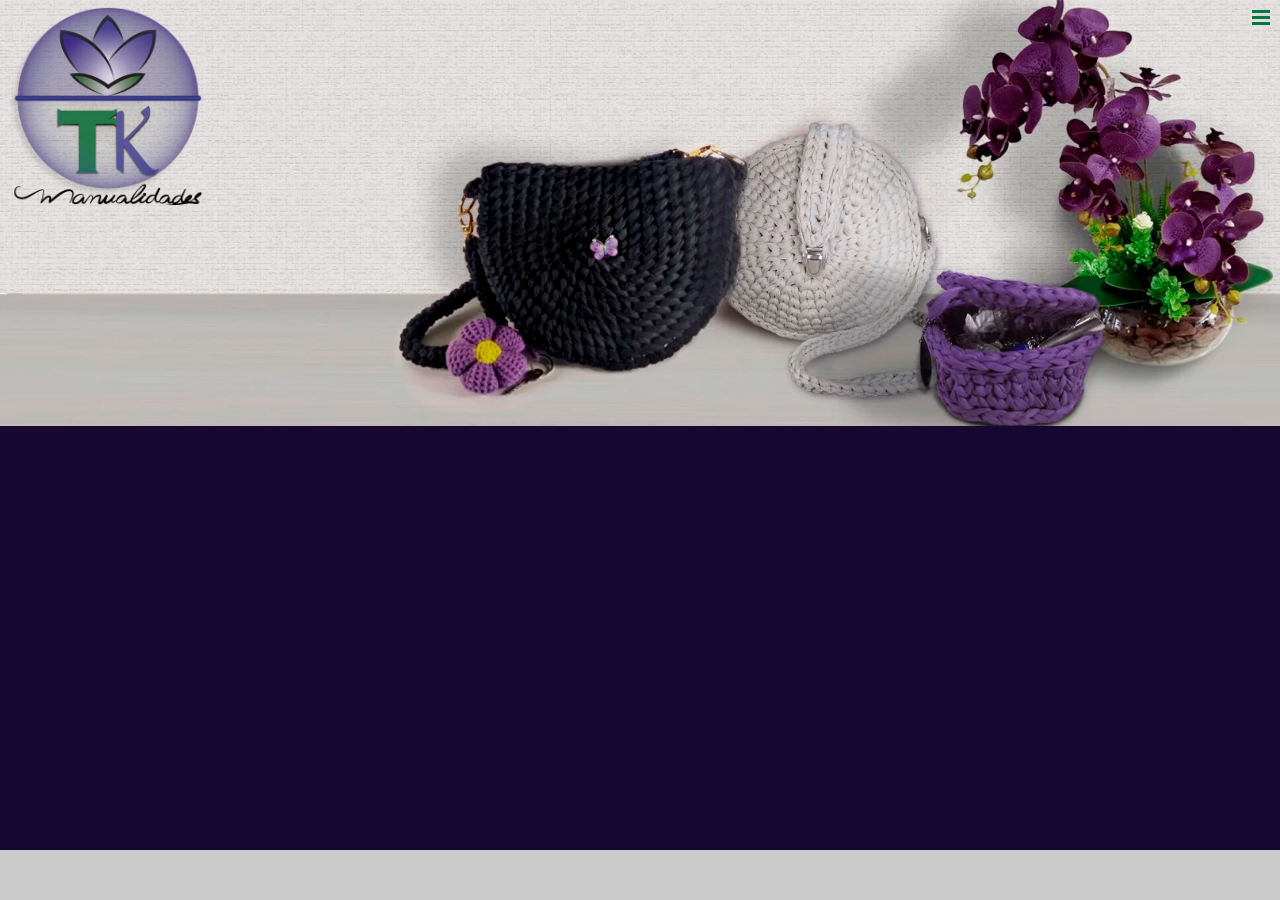
<file: index.html>
<!DOCTYPE html>
<html>
<head>
	<meta charset="utf-8">
	<meta name="viewport" content="width=device-width, initial-scale=1">
	<script type="text/javascript" src="js/jquery-3.6.3.min.js"></script>
	<script src="js/header.js" type="text/javascript" defer></script>
	<link rel="stylesheet" type="text/css" href="css/estilo.css">
	<title>TK Manualidades</title>
</head>
<body>
<!--<img src="https://docs.google.com/uc?id=1T09NWY5THI5cgc24wxGMBcCitCXO4Il6">-->
<header-primario></header-primario>
<div class="banner">
<div class="bannerslide-container">
<div class="banner-container fade">
<img src="imagens/banner.webp">
</div>
<div class="banner-container fade">
<img src="imagens/wootteo-banner-sorteio.webp">
<a href="sorteio-wootteo.html">
<span class="titulo-banner">Sorteio: </span>
<span class="texto-banner">jhgdzfhgfhghdfghjg</span>
</a>
</div>
</div>
</div>
<footer>
</footer>
<script type="text/javascript" src="js/banner.js"></script>
</body>
</html>
</file>
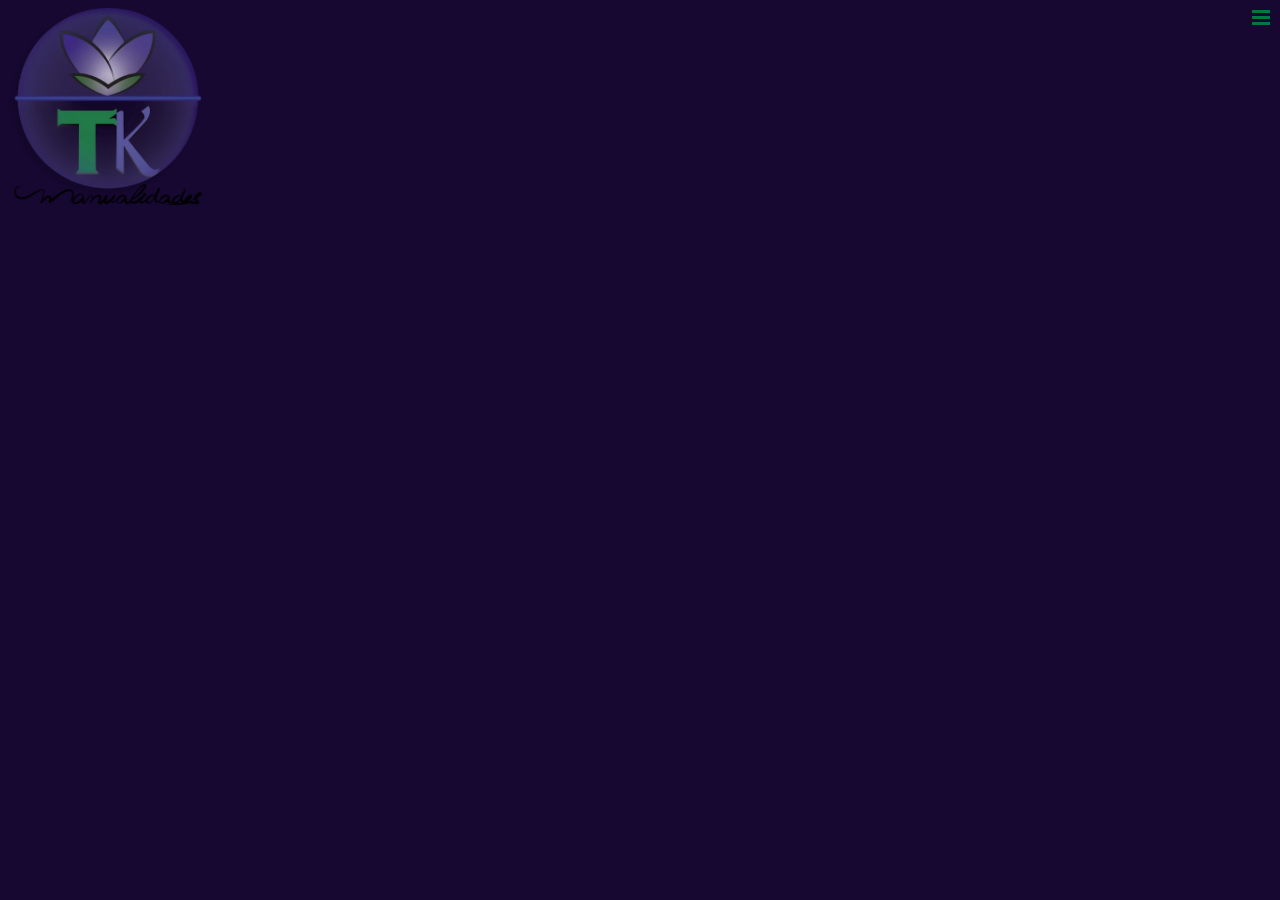
<file: header.html>
<!DOCTYPE html>
<html>
<head>
  <meta charset="utf-8">
  <meta name="viewport" content="width=device-width, initial-scale=1">
  <script type="text/javascript" src="js/jquery-3.6.3.min.js"></script>
  <link rel="stylesheet" type="text/css" href="css/estilo.css">
  <title>TK Manualidades</title>
</head>
<body>
<header>
<div class="logo">
<a href="index.html">
	<img src="imagens/tklogo.webp">
</a>
</div>
<div class="logo2">
<a href="index.html">
	<img src="imagens/tklogo2.webp">
</a>
</div>
<input type="checkbox" id="menu-check">
<label id="icone" for="menu-check">
<div class="menu-icon" onclick="myFunction(this)">
  <div class="bar1"></div>
  <div class="bar2"></div>
  <div class="bar3"></div>
</div>
</label>
<div class="menu-bar">
<nav>
<a href="/"><div class="menu-link mhome">Início</div></a>
<a href="sobre.html"><div class="menu-link">Sobre</div></a>
<a href="contato.html"><div class="menu-link">Contato</div></a>
</nav>
<div class="social-fixo"><div class="social-menu">
<a href="" target="_blank"><img src="imagens/instagram.png"></a>
<a href="" target="_blank"><img src="imagens/twitter.png"></a>
<a href="" target="_blank"><img src="imagens/facebook.png"></a>
<a href="https://wa.me/5511911222977" target="_blank"><img src="imagens/whatsapp.png"></a>
<a href="" target="_blank"><img src="imagens/email.png"></a>
</div></div>
</header>
</file>
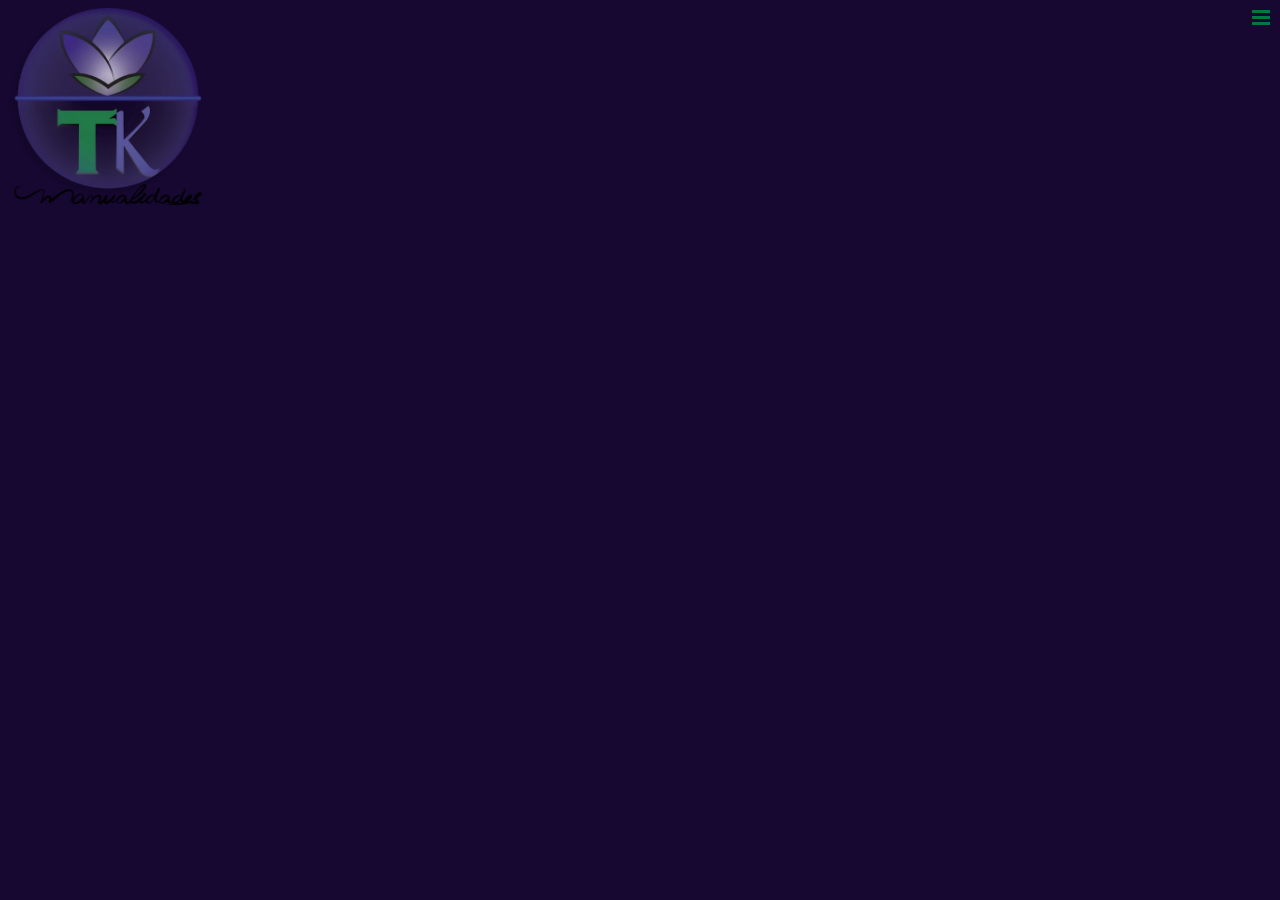
<file: sobre.html>
<!DOCTYPE html>
<html>
<head>
	<meta charset="utf-8">
	<meta name="viewport" content="width=device-width, initial-scale=1">
	<link rel="stylesheet" type="text/css" href="css/estilo.css">
	<script type="text/javascript" src="js/jquery-3.6.3.min.js"></script>
	<script src="js/header.js" type="text/javascript" defer></script>
	<title>Sobre TK</title>
</head>
<body>
<header-primario></header-primario>

</body>
</html>
</file>
<file: css/estilo.css>
@import url('https://fonts.googleapis.com/css2?family=Poppins&display=swap');
/*font-family: 'Poppins', sans-serif;*/
@import url('https://fonts.googleapis.com/css2?family=Kavoon&display=swap');
/*font-family: 'Kavoon', cursive; <-para títulos diferentes*/
html{margin:0;padding:0}
header{position:relative;margin-bottom:10px;z-index:5000}
body{background-color:#160830;color:#fff;margin:0;padding:0;font-family: 'Poppins', sans-serif;}
a{color:#eee;text-decoration:none}
footer{position:fixed;bottom:0;background-color:#ccc;height:50px;width:100%}
.logo{padding:5px}
/* MENU */
.menu-icon{display:inline-block;cursor:pointer;transition:0.1s}
.bar1,.bar2,.bar3{width:18px;height:3px;background-color:#017840;margin:3px 0;transition:0.1s}
.change .bar1{transform:translate(0,6px) rotate(-45deg);background-color:#78c5a1}
.change .bar2{opacity:0}
.change .bar3{transform:translate(0,-6px) rotate(45deg);background-color:#78c5a1}
#icone{cursor:pointer;position:fixed;right:10px;top:7px;z-index:1007}
#icone:hover{filter:drop-shadow(0 0 1px #fff);transition:0.1s;opacity:1}
nav{width:100%;top:75px;position:relative}
nav a{text-decoration:none}
.menu-bar{background-color:#575390;width:250px;position:fixed;right:0;top:0;bottom:0;display:none;z-index:1006;transition:.3s}
#menu-check:checked ~ .menu-bar,#menu-check:active ~ .menu-bar{display:block}
#menu-check{display:none}
.menu-link{border-bottom:solid 1px #fff;padding:10px 10px;text-align:center;transition:all .1s linear;transition:.3s}
.mhome{border-top:solid 1px #fff}
.menu-link:hover{font-size:1.1em}
.social-menu{display:flex;justify-content:space-between;margin:10px}
.social-fixo{position:absolute;bottom:10px;width:100%}
.social-menu img{width:30px;border:3px solid #fff;border-radius:30px}
input[type="image"]{margin-top:50px;width:60%;left:50%;position:absolute;translatex:-50%;transform:translateX(-50%)}
/* FIM MENU */
/* BANNER */
.banner{position:absolute;width:100%;height:100%;overflow:hidden;top:0}
.banner-container{position:relative;width:100%;max-height:670px;overflow:hidden;display:none}
.banner-container a{background-color:#017840;padding:5px 10px;color:#ffffff;position:absolute;bottom:10px;left:10px;border-radius:2px;box-shadow:-1px 1px 2px #000}
.banner-container a:hover{background-color:#008948}
.titulo-banner{font-family:'Kavoon', cursive}
.bannerslide-container{width:100%;max-height:670px;overflow:hidden}
.banner-container img{width:100%;max-height:670px}
.fade{animation-name:fade;animation-duration:0.2s}
@keyframes fade{from{opacity:0.2}to{opacity:1}}
/* FIM BANNER */
/* FORMULÁRIO WHATSAPP */
.form-contato{width:500px;margin:10px auto}
input,textarea,button{
  width: 100%;
  margin-bottom: 16px;
  border-radius: 4px;
  font-size: 16px;
}

input,
textarea {
  padding: 16px;
}

input,
button {
  height: 40px;
}

button {
  cursor: pointer;
  background-color: #25d366;
  color: #ffffff;
  display: flex;
  align-items: center;
  justify-content: center;
  font-weight: bold;
  height: 48px;
}

button img {
  margin-right: 8px;
}
/* FIM FORMULÁRIO WHATSAPP */
/* RESPONSIVO */
@media (min-width:890px){.logo img{width:200px}}
@media (max-width:889px){.logo img{width:180px}}
@media (max-width:815px){.logo img{width:140px}}
@media (min-width:641px){.logo2{display:none}}
@media (max-width:640px){.logo2 img{width:100px}.logo{display:none}}
@media (max-width:470px){.logo2 img{width:80px}}
@media (max-width:399px){.menu-bar{width:100%}}
@media (max-width:375px){.logo2 img{width:60px}}
</file>
